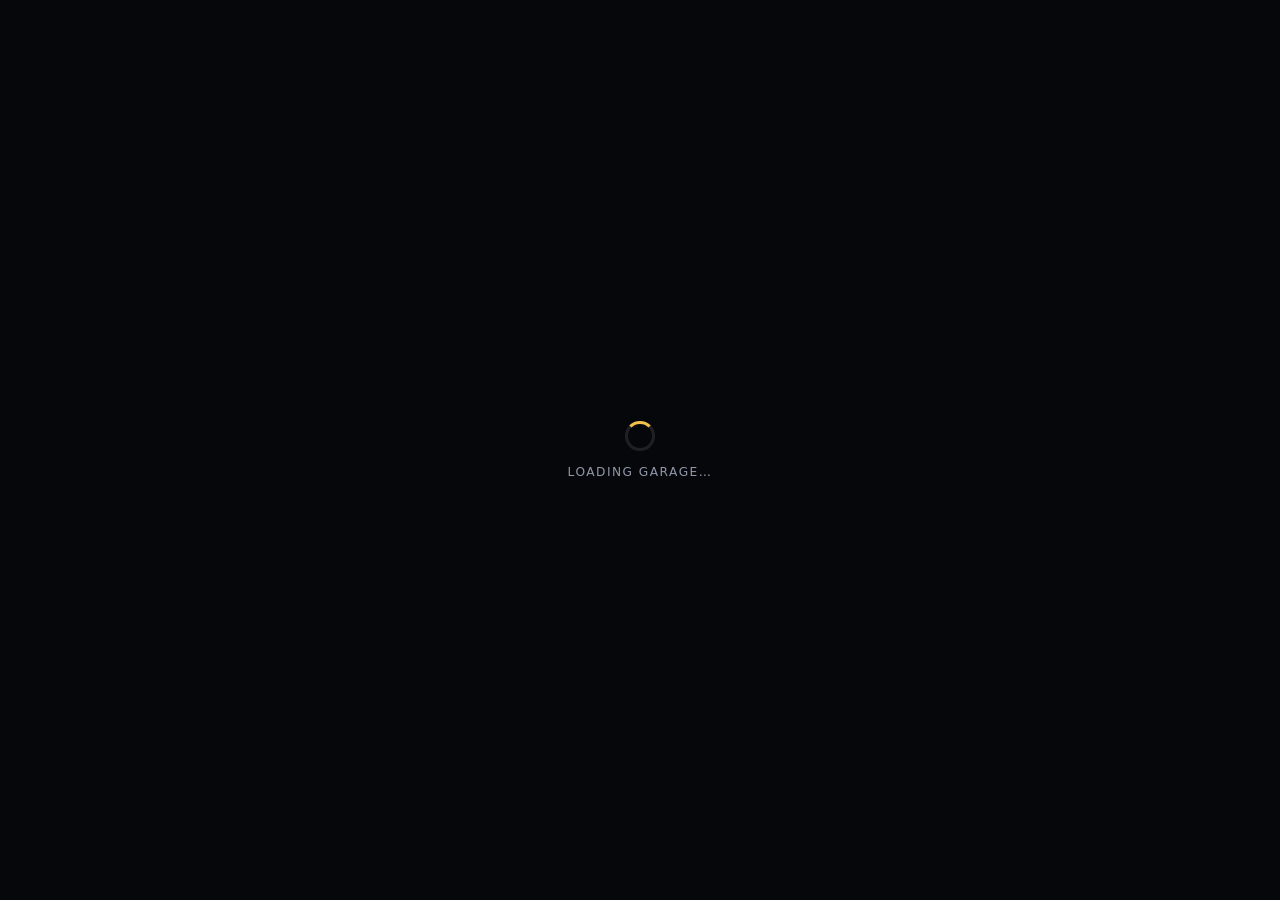
<file: scriptfiles/cef/garage/index.html>
<!doctype html>
<html lang="en">
<head>
<meta charset="utf-8">
<meta name="viewport" content="width=device-width, initial-scale=1">
<title>Garage</title>
<link rel="stylesheet" href="style.css">
</head>
<body>

<div class="app" id="app">

  <header class="top">
    <div class="brand">
      <div class="logo" aria-hidden="true">
        <svg viewBox="0 0 24 24" fill="none" stroke="currentColor" stroke-width="1.8" stroke-linecap="round" stroke-linejoin="round"><path d="M3 11 5.5 5.5A2 2 0 0 1 7.3 4.4h9.4a2 2 0 0 1 1.8 1.1L21 11"/><path d="M3 11h18v6a1 1 0 0 1-1 1h-1.5a1 1 0 0 1-1-1v-1H6.5v1a1 1 0 0 1-1 1H4a1 1 0 0 1-1-1z"/><circle cx="7.5" cy="13.5" r=".6" fill="currentColor"/><circle cx="16.5" cy="13.5" r=".6" fill="currentColor"/></svg>
      </div>
      <div>
        <h1>Garage</h1>
        <p>Personal vehicles</p>
      </div>
    </div>

    <div class="slots" title="Vehicle slots">
      <div class="slots-text"><b id="slotCount">0</b><span>/</span><span id="slotMax">0</span><em>slots</em></div>
      <div class="slots-bar"><i id="slotBar"></i></div>
    </div>

    <label class="search">
      <svg viewBox="0 0 24 24" fill="none" stroke="currentColor" stroke-width="2" stroke-linecap="round"><circle cx="11" cy="11" r="7"/><path d="m20 20-3.5-3.5"/></svg>
      <input id="search" type="text" placeholder="Search vehicle…" autocomplete="off" spellcheck="false">
    </label>

    <div class="wallet">
      <div class="chip cash"><span>Cash</span><b id="cash">$0</b></div>
      <div class="chip pp"><span>Premium points</span><b id="pp">0</b></div>
    </div>

    <button class="btn-close" id="closeBtn" type="button">Close <kbd>ESC</kbd></button>
  </header>

  <aside class="list panel">
    <div class="panel-title"><span>My vehicles</span><em id="listCount">0</em></div>
    <div class="cards" id="cards"></div>
  </aside>

  <main class="stage" id="stage"></main>

  <aside class="side" id="side"></aside>
</div>

<div class="toasts" id="toasts" aria-live="polite"></div>

<div class="modal hidden" id="modal" role="dialog" aria-modal="true">
  <div class="modal-card" id="modalCard"></div>
</div>

<div class="loading" id="loading"><div class="spinner"></div><span>Loading garage…</span></div>

<script src="app.js"></script>
</body>
</html>
</file>
<file: scriptfiles/cef/garage/style.css>
/* ============================================================
   Garage – fullscreen CEF interface
   No external fonts / no backdrop-filter (keeps CEF off-screen
   rendering light inside the game).
   ============================================================ */
:root{
  --bg:#06070a;
  --bg-2:#0c0e14;
  --panel:rgba(255,255,255,.035);
  --panel-2:rgba(255,255,255,.065);
  --line:rgba(255,255,255,.085);
  --line-2:rgba(255,255,255,.17);
  --text:#f2f4f9;
  --muted:#9097a9;
  --dim:#5f6575;

  --gold:#f2c14e;
  --gold-2:#ffe29a;
  --gold-ink:#2b1d00;

  --ok:#37d583;
  --warn:#f4c542;
  --bad:#ff5d6c;
  --info:#5ea5ff;

  --r:18px;
  --r-sm:12px;
  --font:"Segoe UI","Inter",system-ui,-apple-system,Roboto,"Helvetica Neue",Arial,sans-serif;
}

*{box-sizing:border-box;margin:0;padding:0}
html{font-size:clamp(13px,.42vw + 8.2px,17px)}
html,body{height:100%;overflow:hidden}
body{
  font-family:var(--font);
  color:var(--text);
  background:var(--bg);
  -webkit-font-smoothing:antialiased;
  user-select:none;
}
button{font:inherit;color:inherit;border:0;background:none;cursor:pointer}
input{font:inherit;color:inherit}
svg{display:block}
.hidden{display:none!important}

/* ---------- App shell ---------- */
.app{
  position:relative;
  height:100vh;
  display:grid;
  grid-template-columns:minmax(290px,22vw) minmax(0,1fr) minmax(320px,24vw);
  grid-template-rows:auto minmax(0,1fr);
  grid-template-areas:"top top top" "list stage side";
  gap:1.1rem;
  padding:1.3rem 1.6rem 1.6rem;
  background:
    radial-gradient(60rem 38rem at 52% 36%, rgba(242,193,78,.075), transparent 62%),
    radial-gradient(46rem 30rem at 6% 100%, rgba(94,165,255,.06), transparent 60%),
    linear-gradient(180deg,#0a0c12 0%,#06070a 100%);
}
.app::before{ /* fine grid texture */
  content:"";position:absolute;inset:0;pointer-events:none;opacity:.5;
  background-image:
    linear-gradient(rgba(255,255,255,.022) 1px,transparent 1px),
    linear-gradient(90deg,rgba(255,255,255,.022) 1px,transparent 1px);
  background-size:56px 56px;
  -webkit-mask-image:radial-gradient(ellipse at 50% 40%,#000 25%,transparent 78%);
          mask-image:radial-gradient(ellipse at 50% 40%,#000 25%,transparent 78%);
}
.app > *{position:relative}

.panel{
  background:linear-gradient(180deg,var(--panel-2),var(--panel));
  border:1px solid var(--line);
  border-radius:var(--r);
}

/* ---------- Top bar ---------- */
.top{
  grid-area:top;
  display:flex;align-items:center;gap:1.4rem;
  padding:.2rem .1rem .1rem;
}
.brand{display:flex;align-items:center;gap:.85rem;margin-right:.6rem}
.logo{
  width:2.7rem;height:2.7rem;border-radius:.85rem;display:grid;place-items:center;
  color:var(--gold-ink);
  background:linear-gradient(140deg,var(--gold-2),var(--gold));
  box-shadow:0 .5rem 1.4rem rgba(242,193,78,.25);
}
.logo svg{width:1.5rem;height:1.5rem}
.brand h1{font-size:1.45rem;font-weight:700;letter-spacing:.14em;text-transform:uppercase;line-height:1}
.brand p{font-size:.78rem;color:var(--muted);letter-spacing:.08em;margin-top:.3rem;text-transform:uppercase}

.slots{min-width:9rem}
.slots-text{display:flex;align-items:baseline;gap:.15rem;font-variant-numeric:tabular-nums}
.slots-text b{font-size:1.35rem;font-weight:700}
.slots-text span{color:var(--muted);font-size:1.05rem}
.slots-text em{font-style:normal;color:var(--dim);font-size:.72rem;letter-spacing:.14em;text-transform:uppercase;margin-left:.55rem}
.slots-bar{height:.28rem;border-radius:9px;background:rgba(255,255,255,.08);margin-top:.45rem;overflow:hidden}
.slots-bar i{display:block;height:100%;width:0;border-radius:9px;background:linear-gradient(90deg,var(--gold),var(--gold-2));transition:width .35s ease}

.search{
  flex:1;max-width:26rem;display:flex;align-items:center;gap:.7rem;
  padding:.72rem 1rem;border-radius:999px;
  background:var(--panel);border:1px solid var(--line);color:var(--muted);
}
.search:focus-within{border-color:rgba(242,193,78,.55);background:var(--panel-2);color:var(--text)}
.search svg{width:1.05rem;height:1.05rem;flex:none}
.search input{flex:1;min-width:0;background:none;border:0;outline:0;font-size:.95rem;user-select:text}
.search input::placeholder{color:var(--dim)}

.wallet{display:flex;gap:.7rem;margin-left:auto}
.chip{
  display:flex;flex-direction:column;gap:.18rem;
  padding:.55rem 1.05rem;border-radius:var(--r-sm);
  background:var(--panel);border:1px solid var(--line);
  min-width:8.2rem;
}
.chip span{font-size:.68rem;letter-spacing:.14em;text-transform:uppercase;color:var(--muted)}
.chip b{font-size:1.12rem;font-weight:700;font-variant-numeric:tabular-nums}
.chip.cash b{color:#7fe3a8}
.chip.pp{border-color:rgba(242,193,78,.28);background:linear-gradient(180deg,rgba(242,193,78,.1),rgba(242,193,78,.03))}
.chip.pp b{color:var(--gold-2)}

.btn-close{
  display:flex;align-items:center;gap:.65rem;
  padding:.7rem 1.1rem;border-radius:var(--r-sm);
  border:1px solid var(--line-2);background:var(--panel);
  font-weight:600;font-size:.92rem;
}
.btn-close:hover{background:rgba(255,93,108,.14);border-color:rgba(255,93,108,.55)}
kbd{
  font-family:inherit;font-size:.66rem;letter-spacing:.1em;
  padding:.18rem .42rem;border-radius:.4rem;color:var(--muted);
  border:1px solid var(--line-2);background:rgba(0,0,0,.25);
}

/* ---------- Vehicle list ---------- */
.list{grid-area:list;display:flex;flex-direction:column;min-height:0}
.panel-title{
  display:flex;justify-content:space-between;align-items:center;
  padding:1.05rem 1.2rem .8rem;
  font-size:.74rem;letter-spacing:.18em;text-transform:uppercase;color:var(--muted);font-weight:600;
}
.panel-title em{font-style:normal;color:var(--text);background:var(--panel-2);border-radius:999px;padding:.12rem .6rem;letter-spacing:.04em}

.cards{flex:1;min-height:0;overflow-y:auto;padding:.2rem .8rem 1rem;display:flex;flex-direction:column;gap:.55rem}
.cards::-webkit-scrollbar,.side::-webkit-scrollbar{width:.4rem}
.cards::-webkit-scrollbar-thumb,.side::-webkit-scrollbar-thumb{background:rgba(255,255,255,.14);border-radius:9px}

.card{
  position:relative;display:grid;grid-template-columns:5.2rem 1fr;gap:.85rem;align-items:center;
  padding:.7rem .85rem .7rem .7rem;text-align:left;width:100%;
  border-radius:var(--r-sm);border:1px solid transparent;background:rgba(255,255,255,.025);
}
.card:hover{background:rgba(255,255,255,.055)}
.card.active{
  background:linear-gradient(100deg,rgba(242,193,78,.16),rgba(242,193,78,.04));
  border-color:rgba(242,193,78,.5);
}
.card.active::before{
  content:"";position:absolute;left:-1px;top:22%;bottom:22%;width:.2rem;border-radius:0 4px 4px 0;background:var(--gold);
}
.card .thumb{
  width:5.2rem;height:3.4rem;border-radius:.7rem;background:rgba(0,0,0,.3);border:1px solid var(--line);overflow:hidden;
}
.card .name{font-weight:650;font-size:1rem;white-space:nowrap;overflow:hidden;text-overflow:ellipsis}
.card .meta{display:flex;align-items:center;gap:.5rem;margin-top:.28rem;font-size:.76rem;color:var(--muted)}
.card .tags{display:flex;flex-wrap:wrap;gap:.28rem;margin-top:.45rem}

.status{display:inline-flex;align-items:center;gap:.42rem;font-weight:600;font-size:.76rem}
.status::before{content:"";width:.5rem;height:.5rem;border-radius:50%;background:currentColor;box-shadow:0 0 .6rem currentColor}
.st-spawned{color:var(--ok)}
.st-occupied{color:var(--warn)}
.st-garage{color:var(--info)}
.st-despawned{color:#ff7683}
.card .status::before{box-shadow:none}   /* glow only kept on the big hero status */
.st-confiscated{color:var(--bad)}

.tag{
  font-size:.64rem;font-weight:700;letter-spacing:.06em;
  padding:.14rem .42rem;border-radius:.4rem;
  color:var(--c);background:color-mix(in srgb,var(--c) 14%,transparent);
  border:1px solid color-mix(in srgb,var(--c) 38%,transparent);
}

.empty{
  margin:auto;text-align:center;color:var(--muted);padding:2rem 1rem;font-size:.92rem;line-height:1.5;
}

/* ---------- Stage (hero) ---------- */
.stage{grid-area:stage;display:flex;flex-direction:column;min-height:0;min-width:0;gap:1rem}
.hero{
  position:relative;flex:1;min-height:0;overflow:hidden;
  border-radius:var(--r);border:1px solid var(--line);
  background:
    radial-gradient(34rem 18rem at 50% 62%, rgba(242,193,78,.13), transparent 70%),
    linear-gradient(180deg,rgba(255,255,255,.045),rgba(255,255,255,.012));
  display:flex;flex-direction:column;justify-content:space-between;padding:1.6rem 1.8rem;
}
.hero-head{display:flex;justify-content:space-between;align-items:flex-start;gap:1rem;z-index:2}
.eyebrow{font-size:.72rem;letter-spacing:.2em;text-transform:uppercase;color:var(--gold);font-weight:700}
.hero h2{font-size:clamp(2rem,3.4vw,3.4rem);line-height:1.02;font-weight:750;letter-spacing:-.01em;margin-top:.35rem}
.hero-tags{display:flex;flex-wrap:wrap;gap:.4rem;margin-top:.9rem}
.hero-tags .tag{font-size:.74rem;padding:.2rem .55rem}
.plate{
  flex:none;text-align:center;
  padding:.45rem 1rem;border-radius:.6rem;
  background:linear-gradient(180deg,#f4f1e6,#d9d4c1);color:#16140d;
  font-weight:800;font-size:1.05rem;letter-spacing:.2em;text-transform:uppercase;
  border:2px solid #16140d;box-shadow:0 0 0 2px #d9d4c1, 0 .6rem 1.4rem rgba(0,0,0,.4);
}
.hero-art{position:absolute;left:8%;right:8%;top:16%;bottom:12%;display:grid;place-items:center;z-index:1;pointer-events:none}
.art{position:relative;width:100%;height:100%;display:grid;place-items:center}
.art svg{width:100%;height:100%;color:var(--gold);overflow:visible}
.art img{position:absolute;inset:0;width:100%;height:100%;object-fit:contain}
.art.has-img svg{visibility:hidden}
.floor{
  position:absolute;left:12%;right:12%;bottom:11%;height:2.4rem;z-index:0;
  background:radial-gradient(ellipse at center,rgba(0,0,0,.65),transparent 70%);
}
.hero-foot{display:flex;justify-content:space-between;align-items:flex-end;gap:1rem;z-index:2}
.hero-status{display:flex;flex-direction:column;gap:.35rem}
.hero-status .status{font-size:.95rem}
.hero-status small{color:var(--muted);font-size:.8rem;font-variant-numeric:tabular-nums}

.stats{display:grid;grid-template-columns:repeat(4,minmax(0,1fr));gap:.8rem}
.stat{padding:.95rem 1.1rem;border-radius:var(--r-sm);background:var(--panel);border:1px solid var(--line)}
.stat span{display:block;font-size:.68rem;letter-spacing:.16em;text-transform:uppercase;color:var(--muted)}
.stat b{display:block;font-size:1.28rem;font-weight:700;margin-top:.35rem;font-variant-numeric:tabular-nums;white-space:nowrap}
.stat b i{font-style:normal;font-size:.78rem;color:var(--muted);font-weight:600;margin-left:.3rem}
.stat small{display:block;color:var(--dim);font-size:.72rem;margin-top:.15rem}
.stage-bar{display:flex;gap:.22rem;margin-top:.55rem}
.stage-bar i{flex:1;height:.28rem;border-radius:9px;background:rgba(255,255,255,.1)}
.stage-bar i.on{background:linear-gradient(90deg,var(--info),#8cc2ff)}

.quick{display:grid;grid-template-columns:repeat(5,minmax(0,1fr));gap:.8rem}
.qbtn{
  display:flex;flex-direction:column;align-items:flex-start;gap:.5rem;text-align:left;
  padding:.95rem 1.05rem;border-radius:var(--r-sm);
  background:var(--panel-2);border:1px solid var(--line);
}
.qbtn svg{width:1.35rem;height:1.35rem;color:var(--gold)}
.qbtn b{font-size:.98rem;font-weight:650}
.qbtn small{font-size:.74rem;color:var(--muted);margin-top:-.25rem}
.qbtn:hover:not(:disabled){background:rgba(255,255,255,.1);border-color:var(--line-2)}
.qbtn.primary{background:linear-gradient(140deg,var(--gold-2),var(--gold));border-color:transparent;color:var(--gold-ink)}
.qbtn.primary svg,.qbtn.primary small{color:var(--gold-ink)}
.qbtn.primary small{opacity:.75}
.qbtn.primary:hover:not(:disabled){background:linear-gradient(140deg,#fff0c0,#f7cb62)}
.qbtn.stop{background:rgba(255,93,108,.12);border-color:rgba(255,93,108,.4)}
.qbtn.stop svg{color:var(--bad)}
.qbtn:disabled{opacity:.38;cursor:not-allowed}

/* ---------- Side panel ---------- */
.side{grid-area:side;overflow-y:auto;min-height:0;display:flex;flex-direction:column;gap:1rem;padding-right:.2rem}
.group{border-radius:var(--r);border:1px solid var(--line);background:linear-gradient(180deg,var(--panel-2),var(--panel));padding:.35rem .5rem .5rem}
.group-title{
  display:flex;align-items:center;gap:.55rem;
  padding:.8rem .7rem .55rem;font-size:.72rem;font-weight:700;letter-spacing:.18em;text-transform:uppercase;color:var(--muted);
}
.group-title svg{width:1rem;height:1rem}
.group.premium{border-color:rgba(242,193,78,.3);background:linear-gradient(180deg,rgba(242,193,78,.09),rgba(242,193,78,.02))}
.group.premium .group-title{color:var(--gold)}
.group.danger{border-color:rgba(255,93,108,.26)}
.group.danger .group-title{color:#ff8791}

.act{
  display:grid;grid-template-columns:2.4rem 1fr auto;align-items:center;gap:.8rem;width:100%;text-align:left;
  padding:.7rem .75rem;border-radius:var(--r-sm);
}
.act + .act{margin-top:.1rem}
.act:hover:not(:disabled){background:rgba(255,255,255,.065)}
.act .ico{width:2.4rem;height:2.4rem;border-radius:.75rem;display:grid;place-items:center;background:rgba(255,255,255,.06);color:var(--text)}
.act .ico svg{width:1.15rem;height:1.15rem}
.premium .act .ico{background:rgba(242,193,78,.14);color:var(--gold)}
.danger .act .ico{background:rgba(255,93,108,.13);color:var(--bad)}
.act b{display:block;font-weight:620;font-size:.95rem}
.act small{display:block;color:var(--muted);font-size:.76rem;margin-top:.12rem}
.price{
  font-size:.8rem;font-weight:700;white-space:nowrap;padding:.28rem .65rem;border-radius:999px;
  color:var(--gold-2);background:rgba(242,193,78,.13);border:1px solid rgba(242,193,78,.3);font-variant-numeric:tabular-nums;
}
.price.cash{color:#8fe9b1;background:rgba(55,213,131,.1);border-color:rgba(55,213,131,.3)}
.price.owned{color:var(--ok);background:rgba(55,213,131,.1);border-color:rgba(55,213,131,.3)}
.price.lack{color:#ff8d98;background:rgba(255,93,108,.1);border-color:rgba(255,93,108,.3)}
.act:disabled{opacity:.42;cursor:not-allowed}

/* ---------- Modal ---------- */
.modal{position:fixed;inset:0;z-index:50;display:grid;place-items:center;background:rgba(2,3,6,.72)}
.modal-card{
  width:min(30rem,90vw);padding:1.6rem;border-radius:var(--r);
  background:linear-gradient(180deg,#151822,#0d0f16);border:1px solid var(--line-2);
  box-shadow:0 2rem 5rem rgba(0,0,0,.6);
  animation:pop .16s ease-out;
}
@keyframes pop{from{opacity:0;transform:translateY(8px) scale(.98)}to{opacity:1;transform:none}}
.modal-card h3{font-size:1.2rem;font-weight:700}
.modal-card p{color:var(--muted);line-height:1.55;margin-top:.7rem;font-size:.95rem;white-space:pre-line;user-select:text}
.modal-actions{display:flex;gap:.7rem;margin-top:1.5rem}
.modal-actions button{flex:1;padding:.85rem 1rem;border-radius:var(--r-sm);font-weight:650;border:1px solid var(--line-2);background:var(--panel-2)}
.modal-actions button:hover{background:rgba(255,255,255,.12)}
.modal-actions .go{background:linear-gradient(140deg,var(--gold-2),var(--gold));border-color:transparent;color:var(--gold-ink)}
.modal-actions .go:hover{background:linear-gradient(140deg,#fff0c0,#f7cb62)}
.modal-actions .go.danger{background:linear-gradient(140deg,#ff8a95,#ff5d6c);color:#2a0409}
.modal-actions .go.premium{background:linear-gradient(140deg,var(--gold-2),var(--gold))}
.stepper{display:flex;align-items:center;justify-content:center;gap:1.2rem;margin-top:1.3rem}
.stepper button{width:2.8rem;height:2.8rem;border-radius:50%;font-size:1.4rem;line-height:1;border:1px solid var(--line-2);background:var(--panel-2)}
.stepper button:hover:not(:disabled){background:rgba(255,255,255,.12)}
.stepper button:disabled{opacity:.35;cursor:not-allowed}
.stepper b{font-size:2.4rem;min-width:3rem;text-align:center;font-variant-numeric:tabular-nums}
.total{text-align:center;margin-top:.8rem;color:var(--muted);font-size:.9rem}
.total b{color:#8fe9b1}

/* ---------- Toasts ---------- */
.toasts{position:fixed;left:50%;bottom:2rem;transform:translateX(-50%);z-index:60;display:flex;flex-direction:column;gap:.55rem;align-items:center;pointer-events:none}
.toast{
  display:flex;align-items:center;gap:.7rem;max-width:min(46rem,90vw);
  padding:.8rem 1.15rem;border-radius:var(--r-sm);font-size:.93rem;font-weight:550;
  background:#161923;border:1px solid var(--line-2);box-shadow:0 1rem 2.5rem rgba(0,0,0,.5);
  animation:toastIn .2s ease-out;
}
.toast::before{content:"";width:.55rem;height:.55rem;border-radius:50%;flex:none;background:var(--info);box-shadow:0 0 .7rem var(--info)}
.toast.ok{border-color:rgba(55,213,131,.45)}.toast.ok::before{background:var(--ok);box-shadow:0 0 .7rem var(--ok)}
.toast.err{border-color:rgba(255,93,108,.5)}.toast.err::before{background:var(--bad);box-shadow:0 0 .7rem var(--bad)}
.toast.out{opacity:0;transform:translateY(6px);transition:opacity .25s,transform .25s}
@keyframes toastIn{from{opacity:0;transform:translateY(10px)}to{opacity:1;transform:none}}

/* ---------- Loading ---------- */
.loading{position:fixed;inset:0;z-index:70;display:flex;flex-direction:column;gap:1rem;align-items:center;justify-content:center;background:var(--bg);color:var(--muted);font-size:.9rem;letter-spacing:.12em;text-transform:uppercase;transition:opacity .25s}
.loading.done{opacity:0;pointer-events:none;visibility:hidden;transition:opacity .25s,visibility 0s linear .25s}
.loading.done .spinner{animation:none}
.spinner{width:2.2rem;height:2.2rem;border-radius:50%;border:3px solid rgba(255,255,255,.1);border-top-color:var(--gold);animation:spin .8s linear infinite}
@keyframes spin{to{transform:rotate(360deg)}}

.card,.act,.qbtn,.stat{contain:layout style}   /* a change inside one element never re-lays-out the page */

/* ---------- Smaller screens ---------- */
@media (max-width:1500px){
  .app{grid-template-columns:minmax(260px,24vw) minmax(0,1fr) minmax(290px,26vw)}
  .quick{grid-template-columns:repeat(3,minmax(0,1fr))}
}
@media (max-height:760px){
  .hero{padding:1.1rem 1.4rem}
  .hero-art{top:20%;bottom:8%}
  .stat{padding:.7rem .9rem}
}
</file>
